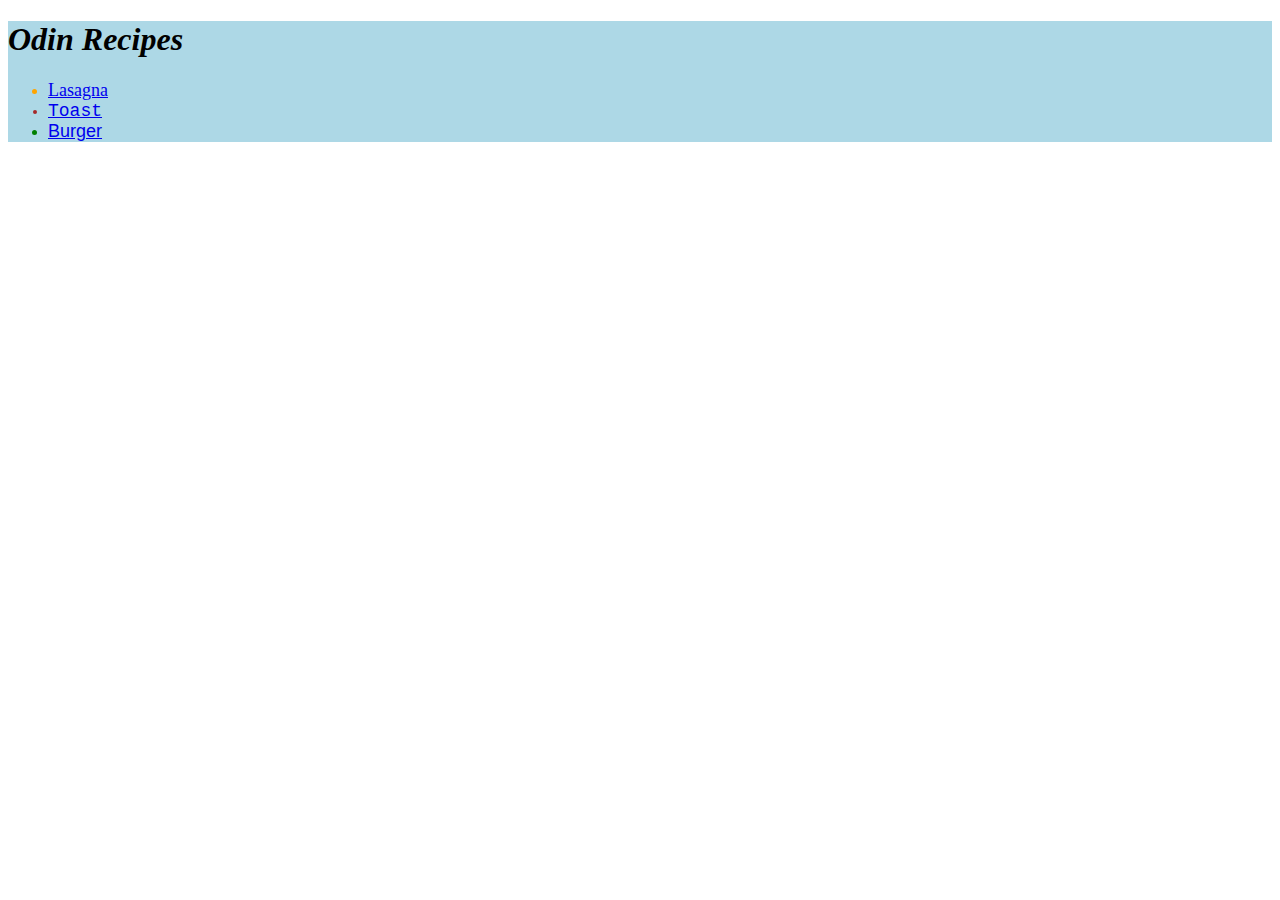
<file: index.html>
<!DOCTYPE html>
<html lang="en">
    <head>
        <title>Odin Recipes</title>
        <meta charset="UTF-8">
        <link rel="stylesheet" href="style.css">
        <style>
        h1 {
            font-size: xx-large;
            font-style: italic;
        }
        </style>
    </head>
    <body>
        <div>
            <h1>Odin Recipes</h1>
            <ul>
                <li class="lasagna"><a href="recipes/lasagna.html">Lasagna</a></li>
                <li class="toast"><a href="recipes/toast.html">Toast</a></li>
                <li class="burger"><a href="recipes/burger.html">Burger</a></li>
            </ul>
        </div>
    </body>
</html>
</file>
<file: style.css>
div {
    background-color: lightblue;
}

a {
    font-size: large;
}

.lasagna {
    color: orange;
    font-family: Georgia, 'Times New Roman', Times, serif;
}

.toast {
    color: brown;
    font-family: 'Courier New', Courier, monospace;
}

.burger {
    color: green;
    font-family: 'Gill Sans', 'Gill Sans MT', Calibri, 'Trebuchet MS', sans-serif;
}
</file>
